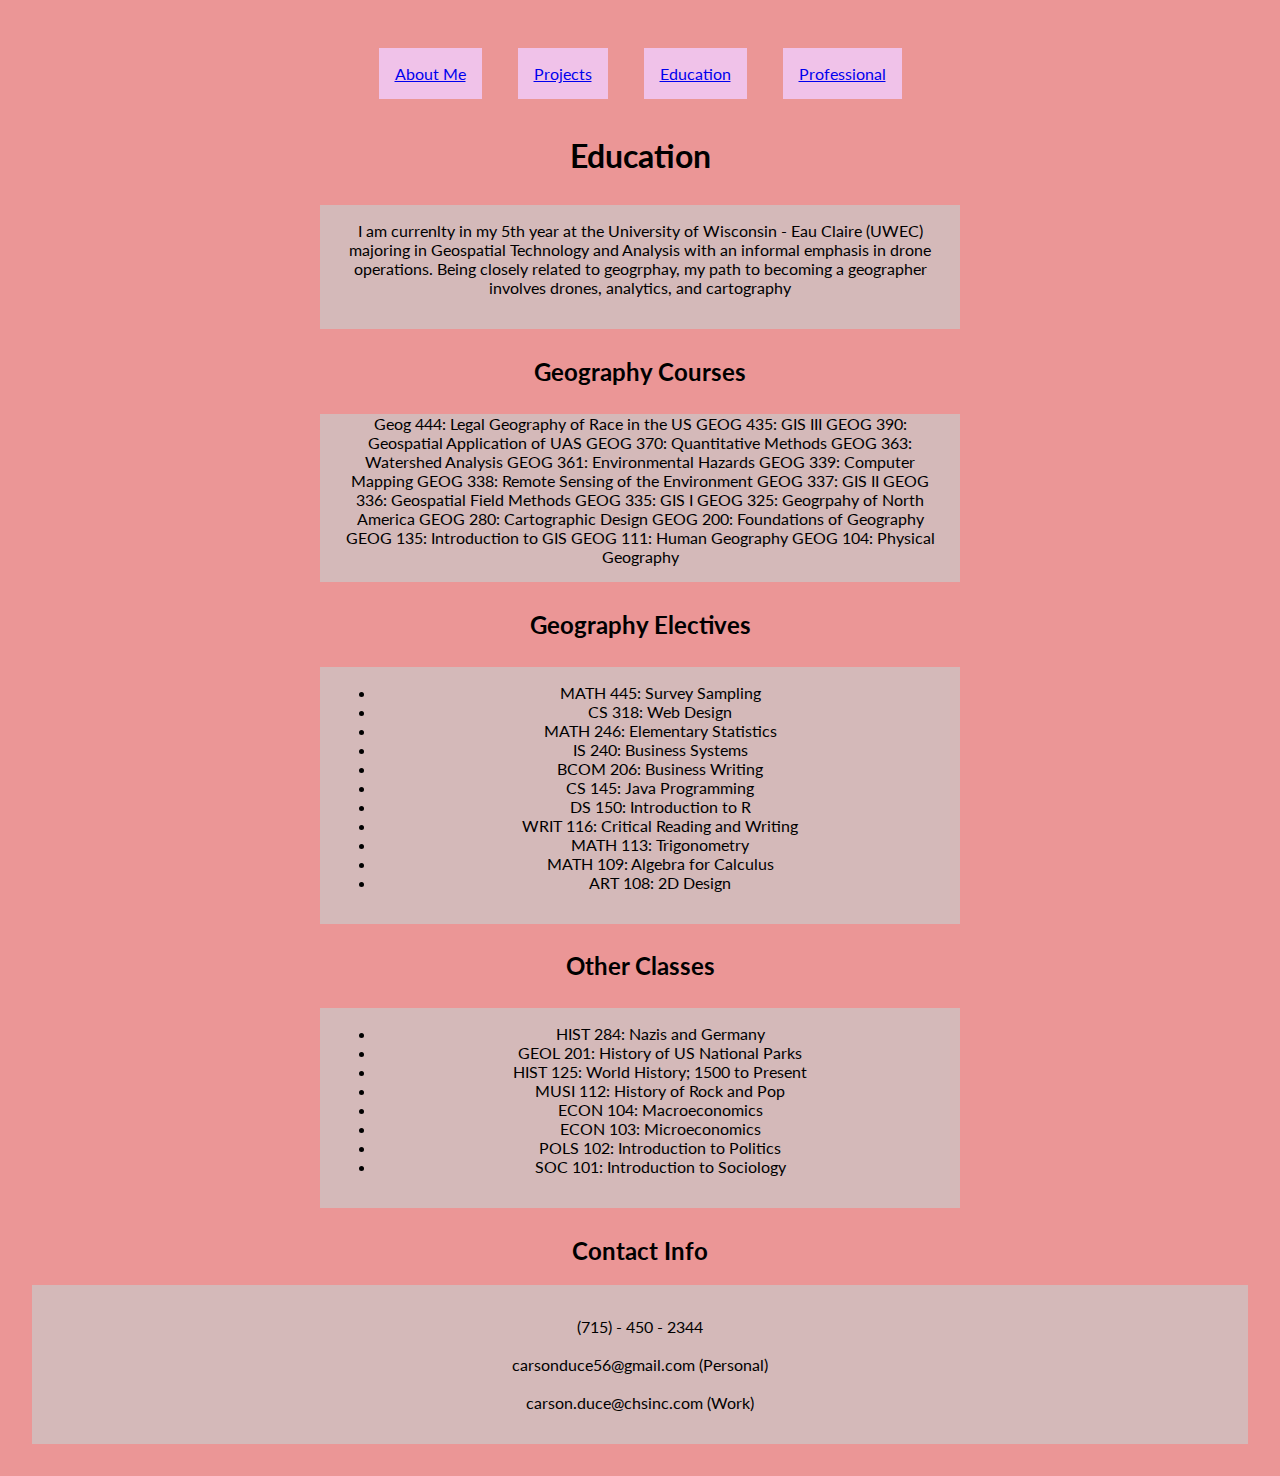
<file: education.html>
<!DOCTYPE html>
<html lang="en">
<head>
    <meta charset="UTF-8">
    <meta name="viewport" content="width=device-width, initial-scale=1.0">
    <link rel = "stylesheet" href = "styles.css">
    <link rel="preconnect" href="https://fonts.googleapis.com">
    <link rel="preconnect" href="https://fonts.gstatic.com" crossorigin>
    <link href="https://fonts.googleapis.com/css2?family=Lato&display=swap" rel="stylesheet">   
    <link rel="apple-touch-icon" sizes="180x180" href="images/apple-touch-icon.png">
<link rel="icon" type="image/png" sizes="32x32" href="images/favicon-32x32.png">
<link rel="icon" type="image/png" sizes="16x16" href="images/favicon-16x16.png">
<link rel="manifest" href="images/site.webmanifest">
<link rel="mask-icon" href="images/safari-pinned-tab.svg" color="#5bbad5">
<link rel="shortcut icon" href="images/favicon.ico">
<meta name="msapplication-TileColor" content="#da532c">
<meta name="msapplication-config" content="images/browserconfig.xml">
<meta name="theme-color" content="#ffffff">
    <title>Education | Carson Duce Portfolio</title>
</head>
<body>
    <header>
        <nav>
            <a href = "index.html">About Me</a>
            <a href = "projects.html">Projects</a>
            <a href = "education.html">Education</a>
            <a href = "professional.html">Professional</a>
        </nav>
    </header>
    <main>
        <h1>
            Education
        </h1>
       <div class = "aboutMe">
            <p>
                I am currenlty in my 5th year at the University of Wisconsin - Eau Claire (UWEC) majoring in Geospatial Technology and Analysis with an informal emphasis in drone operations. Being closely related to geogrphay, my path to becoming a geographer involves drones, analytics, and cartography
            </p>
       </div>
       <h2>
        Geography Courses
       </h2>
       <div class = "aboutMe">
            
                Geog 444: Legal Geography of Race in the US
                GEOG 435: GIS III
                GEOG 390: Geospatial Application of UAS
                GEOG 370: Quantitative Methods
                GEOG 363: Watershed Analysis
                GEOG 361: Environmental Hazards
                GEOG 339: Computer Mapping
                GEOG 338: Remote Sensing of the Environment
                GEOG 337: GIS II
                GEOG 336: Geospatial Field Methods
                GEOG 335: GIS I
                GEOG 325: Geogrpahy of North America
                GEOG 280: Cartographic Design
                GEOG 200: Foundations of Geography
                GEOG 135: Introduction to GIS
                GEOG 111: Human Geography
                GEOG 104: Physical Geography
            
       </div>
       <h2>
        Geography Electives
       </h2>
       <div class = "aboutMe">
            <ul>
                <li>MATH 445: Survey Sampling</li>
                <li>CS 318: Web Design</li>
                <li>MATH 246: Elementary Statistics</li>
                <li>IS 240: Business Systems</li>
                <li>BCOM 206: Business Writing</li>
                <li>CS 145: Java Programming</li>
                <li>DS 150: Introduction to R</li>
                <li>WRIT 116: Critical Reading and Writing</li>
                <li>MATH 113: Trigonometry</li>
                <li>MATH 109: Algebra for Calculus</li>
                <li>ART 108: 2D Design</li>
            </ul>
       </div>
       <h2>
        Other Classes
       </h2>
       <div class = "aboutMe">
            <ul>
                <li>HIST 284: Nazis and Germany</li>
                <li>GEOL 201: History of US National Parks</li>
                <li>HIST 125: World History; 1500 to Present</li>
                <li>MUSI 112: History of Rock and Pop</li>
                <li>ECON 104: Macroeconomics</li>
                <li>ECON 103: Microeconomics</li>
                <li>POLS 102: Introduction to Politics</li>
                <li>SOC 101: Introduction to Sociology</li>
            </ul>
       </div>

    </main>
    <footer>
        <h2>
            Contact Info 
        </h2>
        <div class = "footer">
        <p>
            (715) - 450 - 2344<br><br>
            carsonduce56@gmail.com (Personal)<br><br>
            carson.duce@chsinc.com (Work)
        </p>
        </div>

    </footer>
</body>
</html>
</file>
<file: styles.css>
@media (min-width:1000px){
body{
    margin: 2rem;
    font-family: 'Lato', sans-serif;
    background-color: rgb(235, 150, 150);
    text-align: center;
}
nav>a{
    text-align: center;
    padding: 1rem 2rem;
    display: inline-block;
    margin: 1rem;
    background-color: rgb(240, 194, 233);
}

nav>a:hover{
    background-color: aquamarine;
}

.aboutMe{
    background-color: rgba(202, 199, 199, .7);
    padding: 0 1rem 1rem 1rem;
    text-align: center;
    display: inline-block;
    margin: .5rem;
    width: 70%;
}

.pic{
    background-color: rgba(202, 199, 199, .7);
    padding: 1rem 0 1rem 0;
    text-align: center;
    vertical-align: top;
    display: inline-block;
    margin: 1rem;
    width: 50%;
}

.maps{
    background-color: rgba(202, 199, 199, .7);
    padding: 1rem 0 1rem 0;
    margin: .2rem;    
    width: auto;
}

.resume{
    background-color: rgba(202, 199, 199, .7);
    padding: 1rem;
    margin: 0 7rem 0 7rem;    
    width: auto;
}
.footer{
    background-color: rgba(202, 199, 199, .7);
    padding: 1rem;

}
}

@media (min-width:500px) {
    body{
        margin: 2rem;
        font-family: 'Lato', sans-serif;
        background-color: rgb(235, 150, 150);
    }

    nav>a{
        text-align: center;
        padding: 1rem 1rem;
        display: inline-block;
        margin: 1rem;
        background-color: rgb(240, 194, 233);
    }
    
    nav>a:hover{
        background-color: aquamarine;
    }
        
    .aboutMe{
        background-color: rgba(202, 199, 199, .7);
        padding: 0 1rem 1rem 1rem;
        text-align: center;
        display: inline-block;
        margin: .5rem;
        width: 50%;
    }
    
    .pic{
        background-color: rgba(202, 199, 199, .7);
        padding: 1rem 0 1rem 0;
        text-align: center;
        display: inline-block;
        margin: .5rem .5rem .5rem .5rem;
        width: 50%;
    }
    
    .maps{
        background-color: rgba(202, 199, 199, .7);
        padding: 1rem 0 1rem 0;
        text-align: center;
        display: inline-block;
        margin: .2rem;
        width: 50%;
    }
    .resume{
        background-color: rgba(202, 199, 199, .7);
        padding: 1rem;
        margin: 0 7rem 0 7rem;    
        width: auto;
    }
    .footer{
        background-color: rgba(202, 199, 199, .7);
        padding: 1rem;
    
    }
}
</file>
